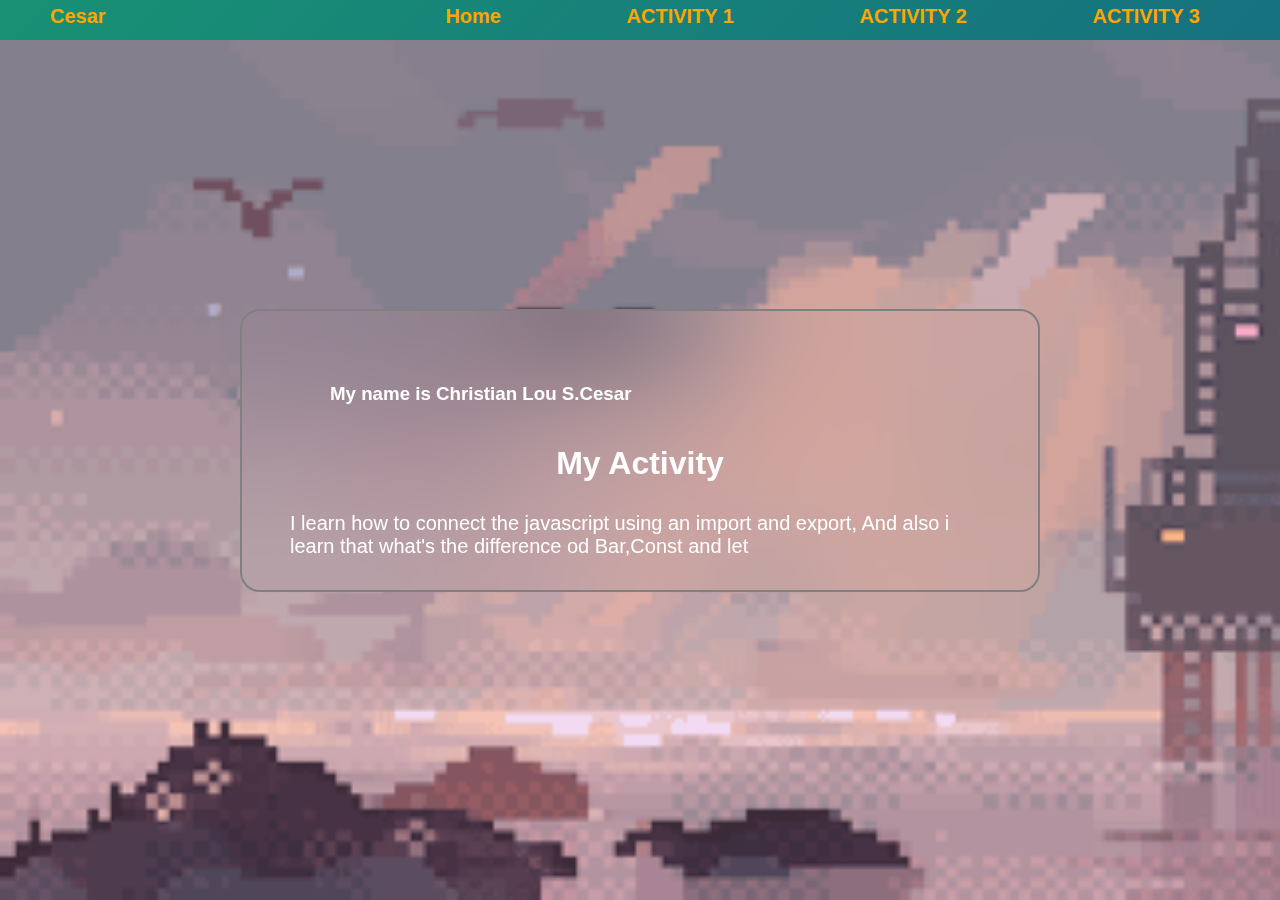
<file: index.html>
<!DOCTYPE html>
<html lang="en">
<head>
    <meta charset="UTF-8">
    <meta name="viewport" content="width=device-width, initial-scale=1.0">
    <title>Document</title>
    <link rel="stylesheet" href="style.css">
</head>
<body>
    <nav>
        <div class="logo">Cesar</div>
        <div class="top">
        <a href="index.html">Home</a>
        <a href="./act1/activity1.html">ACTIVITY 1</a>
        <a href="./act-main/index.html"> ACTIVITY 2</a>
        <a href="./act3/activity3.html"> ACTIVITY 3</a>
        
         
    </div>
    </nav>

<section>
    <div class="box">
        <article class="art1">
        <h3>My name is Christian Lou S.Cesar</h3>
        <h1 class="prog"> My Activity</h1>
        <div class="waya">
            
            <article>
                <p>I learn how to connect the javascript using an import and export, And also i learn that what's the difference od Bar,Const and let</p>
            
   </article>
    </div>
    </div>
    </section>
   

</body>
</html>
</file>
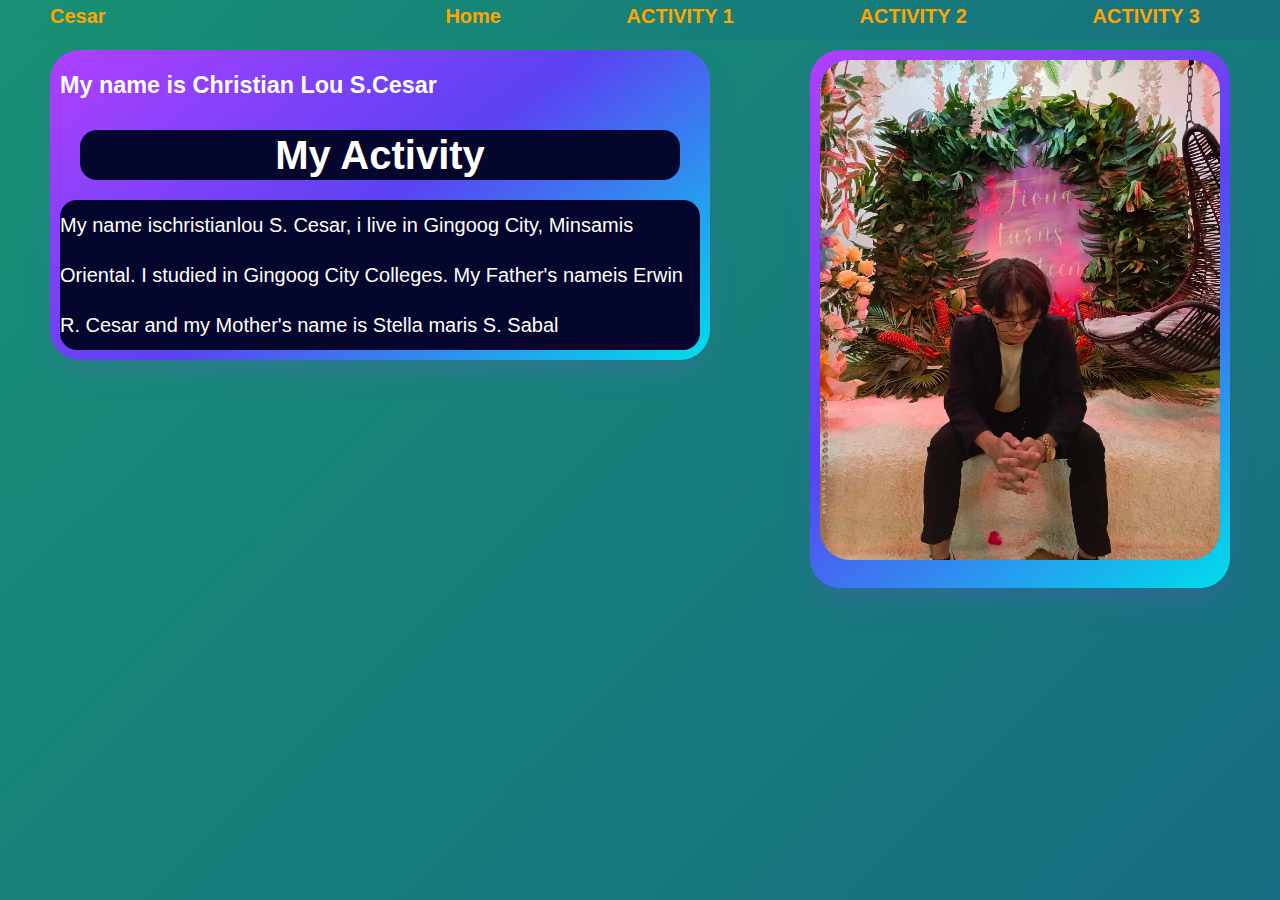
<file: act1/activity1.html>
<!DOCTYPE html>
<html lang="en">
<head>
    <meta charset="UTF-8">
    <meta name="viewport" content="width=device-width, initial-scale=1.0">
    <title>Document</title>
    <link rel="stylesheet" href="style1.css">
</head>
<body>
   

    <nav>
        <div class="logo">Cesar</div>
        <div class="top">
        <a href="../index.html">Home</a>
        <a href="#">ACTIVITY 1</a>
        <a href="../act-main/index.html"> ACTIVITY 2</a>
        <a href="../act3/activity3.html"> ACTIVITY 3</a>
       
          
    </div>
    </nav>

    <div class="box">
        <article class="art1">
        <h3>My name is Christian Lou S.Cesar</h3>
        <h1 class="prog"> My Activity</h1>
        <div class="waya">
            
            <article>
                <p>My name ischristianlou S. Cesar, i live in Gingoog City, Minsamis Oriental. I studied in Gingoog City Colleges. My Father's nameis Erwin R. Cesar and my Mother's name is Stella maris S. Sabal </p>
            </article>

    </div>
    </div>

    <section>
        <div class="box">
             <article class="art1">
                <div><img class="pic1" src="./pic1.jpeg" ></div>
            </article>
        </div>
    </section>
</body>
</html>
</file>
<file: style.css>
*{
    margin: 0px;
    padding: 0px;
    box-sizing: border-box;
    font-family: 'poppins',sans-serif;
}

body{
   display: flex;
   align-items: center;
   justify-content: center;
   min-height: 100vh;
   background-image: url(pixel2.gif);
  background-size: cover;
  
}


.logo{
    margin-left: 50px;
    font-weight: bolder;

 }


nav{
    padding-top: 5px;
    background: linear-gradient(-45deg, #753b29, #962751, #156683, #189174);
	background-size: 400% 400%;
    width: 100%;
    justify-content: space-between;
    display: flex;
    text-decoration: none;
    font-size: 20px;
    top: 0px;
    position: fixed;
    list-style-type: none;
   
   height: 40px;
  color: orange;
}

a{
    margin-right: 80px;
    margin-left: 40px;
    color: orange;
    text-decoration: none;
    font-weight: bolder;
}

a:hover{
    color: white;
    background-color: orange;
    box-shadow: 0px 0px 5px white,
                0px 0px 10px white,
                0px 0px 10px white,
                0px 0px 156px white;
}




section{
    color:white;
    position: relative;
    height: 60%;
    width: 800px;
    background-color: transparent;
    border: 2px solid gray;
    border-radius: 20px;
    backdrop-filter: blur(55px);
    display: flex;
    justify-content: center;
    align-items: center;
    padding: 2rem 3rem;
}

h1{
    font-size: 2rem;
    color: #fff;
    text-align: center;
    
}

.inputbox{
    position: relative;
    margin: 30px 0;
    max-width: 310px;
    border-bottom: 2px solid #fff;
}

.inputbox label{
    position: absolute;
    top: 50%;
    left:5px;
    transform: translateY(-50%);
    color: #fff;
    font-size: 1rem;
    pointer-events: none;
    transition: all 0.5s ease-in-out;
}

input:focus ~ label,
input:valid ~ label{
    top: -5px;
}

.inputbox input{
    width: 100%;
    height: 60px;
    background: transparent;
    border: none;
    outline: none;
    font-size: 1rem;
    padding: 0 35px 0 5px;
    color: #fff;
}

.inputbox ion-icon{
    position: absolute;
    right: 8px;
    columns: #fff;
    font-size: 1.2rem;
    top: #fff;
}

.forget{
    margin: 35px 0;
    font-size: 0.85rem;
    color: #fff;
    display: flex;
    justify-content: space-between;
}

.forget label{
    display: flex;
    align-items: center;
}

.forget label input{
    margin-right: 3px;
}

.forget a {
    color: #fff;
    text-decoration: none;
    font-weight: 600;
}

button{
    width: 100%;
    height: 40px;
    border-radius: 40px;
    background-color: #fff;
    border: none;
    outline: none;
    cursor: pointer;
    font-size: 1rem;
    font-weight: 600;
    transition: all 0.4s ease;
}

button:hover{
    background-color: gray;
}

#btn{
width: 100%;
height: 40px;
border-radius: 40px;
background-color: #fff;
border: none;
outline: none;
cursor: pointer;
font-size: 1rem;
font-weight: 600;
transition: all 0.4s ease;
}

#btn:hover{
    background-color: gray;
}


.register {
    text-decoration: 0.9rem;
    color: #fff;
    text-align: center;
    margin: 25px 0 10px;
}

.register p a{
text-decoration: none;
color: #fff;
font-weight: 600;
}

.register p a :hover{
    text-decoration: underline;
    
}

.yu:hover{
    color:maroon;
}

label{
    color: #fff;
}



h3{
    margin: 40px;
}

.prog{
    margin-bottom: 30px;
}

p{
    font-size: 20px;
    span:10px;
}
</file>
<file: act1/style1.css>
* {
    box-sizing: border-box;
    margin: 0;
    padding: 0;
}

body{
    background: linear-gradient(-45deg, #753b29, #962751, #156683, #189174);
	background-size: 400% 400%;
	animation: gradient 5s ease infinite;  
    font-family: "Madimi One", sans-serif;
    font-weight: 400;
    font-style: normal;
    display: flex;
}


@keyframes gradient {
	0% {
		background-position: 0% 50%;
	}
	50% {
		background-position: 100% 50%;
	}
	100% {
		background-position: 0% 50%;
	}
}



 .logo{
    margin-left: 50px;
    font-weight: bolder;

 }


nav{
    padding-top: 5px;
    background: linear-gradient(-45deg, #753b29, #962751, #156683, #189174);
	background-size: 400% 400%;
    width: 100%;
    justify-content: space-between;
    display: flex;
    text-decoration: none;
    font-size: 20px;
    top: 0px;
    position: fixed;
    list-style-type: none;
   
   height: 40px;
  color: orange;
}

@keyframes gradient {
	0% {
		background-position: 0% 50%;
	}
	50% {
		background-position: 100% 50%;
	}
	100% {
		background-position: 0% 50%;
	}
}

a{
    margin-right: 80px;
    margin-left: 40px;
    color: orange;
    text-decoration: none;
    font-weight: bolder;
}

a:hover{
    color: white;
    background-color: orange;
    box-shadow: 0px 0px 5px white,
                0px 0px 10px white,
                0px 0px 10px white,
                0px 0px 156px white;
}


.gif1{
    margin-top: 120px    ;
    text-align: center;
    height: 1000px;
    width: 100%;
    
    
}



.prog{
    text-align: center;
    background: rgb(5, 6, 45);
    border-radius: 17px;
    margin: 20px;
   
}


.waya{
    background: rgb(5, 6, 45);
  border-radius: 17px;
  width: 100%;
  height: 100%;
}
.art1{
    
    border-radius: 30px;
    margin-left: 50px;
    margin-right: 50px;
    margin-bottom: 50px;
    color: white;
    padding: 10px;
    font-size: 20px;
    line-height: 50px;
    box-shadow: rgba(151, 65, 252, 0.2) 0 15px 30px -5px;
    background-image: linear-gradient(144deg,#AF40FF, #5B42F3 50%,#00DDEB);
}

.box{
    margin-top: 50px;
    max-width: 100vh;
   
}

.pic1{
    border-radius: 30px;
    height: 500px;
    width: 400px;
}
</file>
